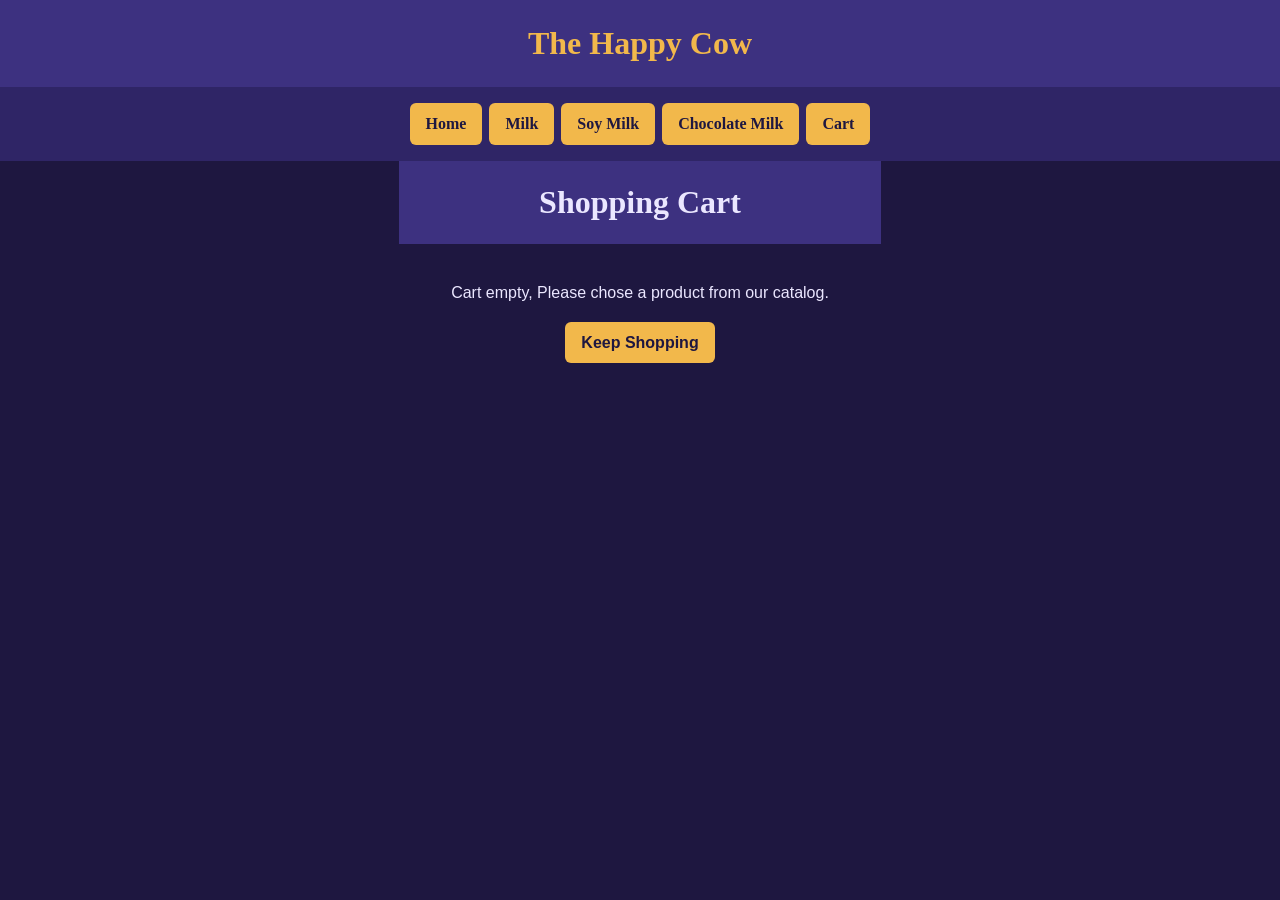
<file: cart.html>
<!DOCTYPE html>
<html lang="en">


<head>
<meta charset="utf-8">
<title>Shopping Cart</title>
<link rel="stylesheet" href="styles.css">
</head>


<body>

<h1 class="maintitle">The Happy Cow</h1>

<nav>
<a href="index.html">Home</a>
<a href="product1.html">Milk</a>
<a href="product2.html">Soy Milk</a>
<a href="product3.html">Chocolate Milk</a>
<a href="cart.html">Cart</a>

</nav>
<h1 class="prodtitle">Shopping Cart</h1>

<main class="home-content">
<p>Cart empty, Please chose a product from our catalog.</p>
<a class="buy-button" href="index.html">Keep Shopping</a>
</main>
</body>



</html>
</file>
<file: styles.css>
body {
    background-color: #1e1740;
    color: #ebe7ff;
    font-family: Georgia, serif;
    font-size: 16px;
    line-height: 1.6;
    margin: 0;
}

/* Main title banner at the top of each page */
.maintitle{
    background-color: #3d3180;
    color: #f2b84b;
    text-align: center;
    font-family: Rockwell, Georgia, serif;
    margin: 0;
    padding: 18px;
    max-width: 100%;
}

.prodtitle{
    background-color: #3d3180;
    color: #ebe7ff;
    text-align: center;
    font-family: Rockwell, Georgia, serif;
    margin: 0 auto;
    padding: 16px;
    max-width: 450px;
}

/* Navigation bar */
nav {
    display: flex;
    justify-content: center;
    background-color: #2f2566;
    gap: 7px;
    padding: 16px;
    text-align: center;
}

nav a {
    display: inline-block;
    padding: 8px 16px;
    text-decoration: none;
    background-color: #f2b84b;
    color: #1e1740;
    border-radius: 6px;
    font-family: Rockwell, Georgia, serif;
    font-weight: bold;
}

/* Main content area for all pages */
.home-content {
    max-width: 900px;
    margin: 0 auto;
    padding: 20px;
    text-align: center;
}

/* Three columns, one for each team member */
.picks {
    display: grid;
    grid-template-columns: repeat(3, 1fr);
    gap: 24px;
}

.pick img {
    width: 100%;
    height: 100%;
    object-fit: cover;
    display: block;
    margin: 0 auto;
}

/* Product names on the home page boxes */
h2 {
    color: #f2b84b;
}

/* Each product box on the home page */
.pick {
    background-color: #2f2566;
    border-left: 4px solid #f2b84b;
    padding: 16px;
}

/* Buy and view links on the product pages */
.buy-button {
    display: inline-block;
    padding: 8px 16px;
    text-decoration: none;
    background-color: #f2b84b;
    color: #1e1740;
    border-radius: 6px;
    font-weight: bold;
}

/* Images on the product pages */
.home-content img {
    width: 100%;
    max-width: 450px;
    height: 450px;
    display: block;
    margin: 0 auto;
}

* {
    font-family: Arial, sans-serif;
}
</file>
